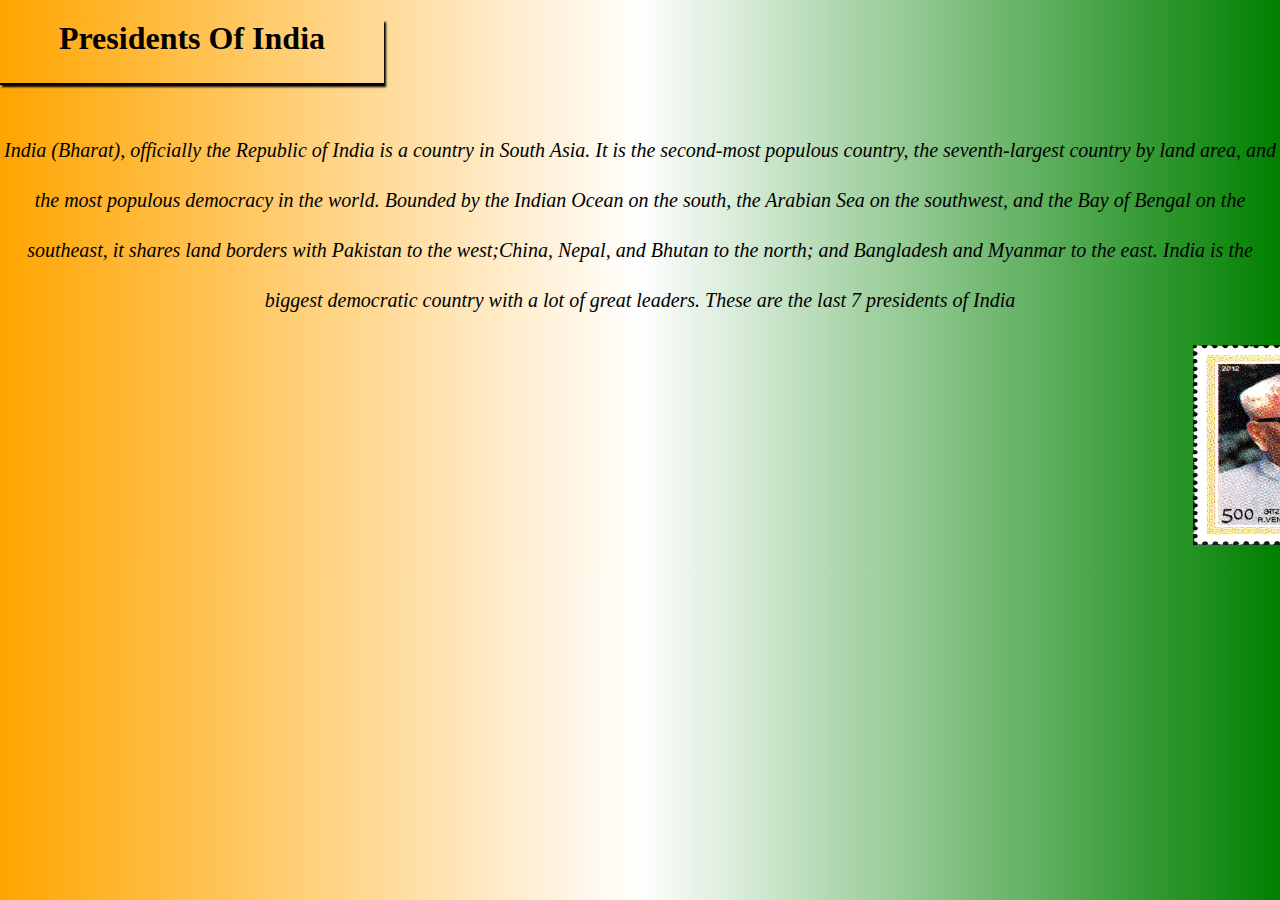
<file: index.html>
<!DOCTYPE html>
<html>
<head>
	<meta charset="utf-8">
	<title>Presidents of india</title>
	<link rel="stylesheet" type="text/css" href="stylee.css">
</head>

<body>
<div class="head"><h1>Presidents Of India</h1></div>
<div class="container">
	<p>India (Bharat), officially the Republic of India is a country in South Asia. It is the second-most populous country, the seventh-largest country by land area, and the most populous democracy in the world. Bounded by the Indian Ocean on the south, the Arabian Sea on the southwest, and the Bay of Bengal on the southeast, it shares land borders with Pakistan to the west;China, Nepal, and Bhutan to the north; and Bangladesh and Myanmar to the east. India is the biggest democratic country with a lot of great leaders. These are the last 7 presidents of India </p>
</div>
<div class="images">
	<marquee SCROLLAMOUNT=14 SCROLLDELAY=0 class="mark">
		<a href="1.html"><img src="./images/1.jpg"></a>
		<a href="2.html"><img src="./images/2.jpg"></a>
		<a href="3.html"><img src="./images/3.jpg"></a>
		<a href="4.html"><img src="./images/4.jpg"></a>
		<a href="5.html"><img src="./images/5.jpg"></a>
		<a href="6.html"><img src="./images/6.jpg"></a>
		<a href="7.html"><img src="./images/7.jpg"></a>
	</marquee>
</div>
</body>
</html>
</file>
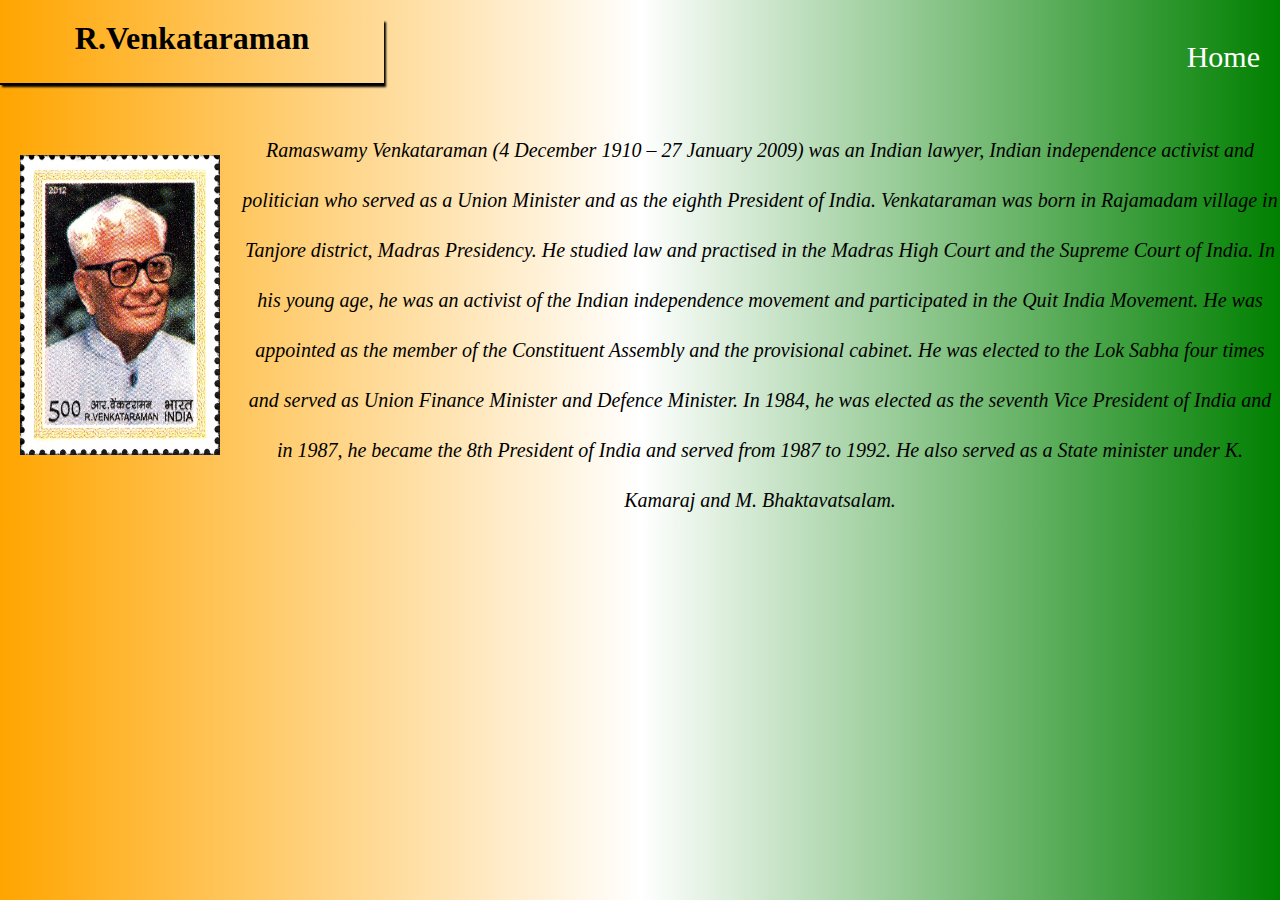
<file: 1.html>
<!DOCTYPE html>
<html>
<head>
	<title>R.Venkataraman</title>
	<link rel="stylesheet" type="text/css" href="stylee.css">
</head>
<body>
<a href="index.html" class="link">Home</a>
<div class="head"><h1>R.Venkataraman</h1></div>
<div class="container">
<div class="left"><img src="./images/1.jpg" class="size"></div>
	<p>Ramaswamy Venkataraman (4 December 1910 – 27 January 2009) was an Indian lawyer, Indian independence activist and politician who served as a Union Minister and as the eighth President of India.

Venkataraman was born in Rajamadam village in Tanjore district, Madras Presidency. He studied law and practised in the Madras High Court and the Supreme Court of India. In his young age, he was an activist of the Indian independence movement and participated in the Quit India Movement. He was appointed as the member of the Constituent Assembly and the provisional cabinet. He was elected to the Lok Sabha four times and served as Union Finance Minister and Defence Minister. In 1984, he was elected as the seventh Vice President of India and in 1987, he became the 8th President of India and served from 1987 to 1992. He also served as a State minister under K. Kamaraj and M. Bhaktavatsalam. </p>
</div>
</body>
</html>
</file>
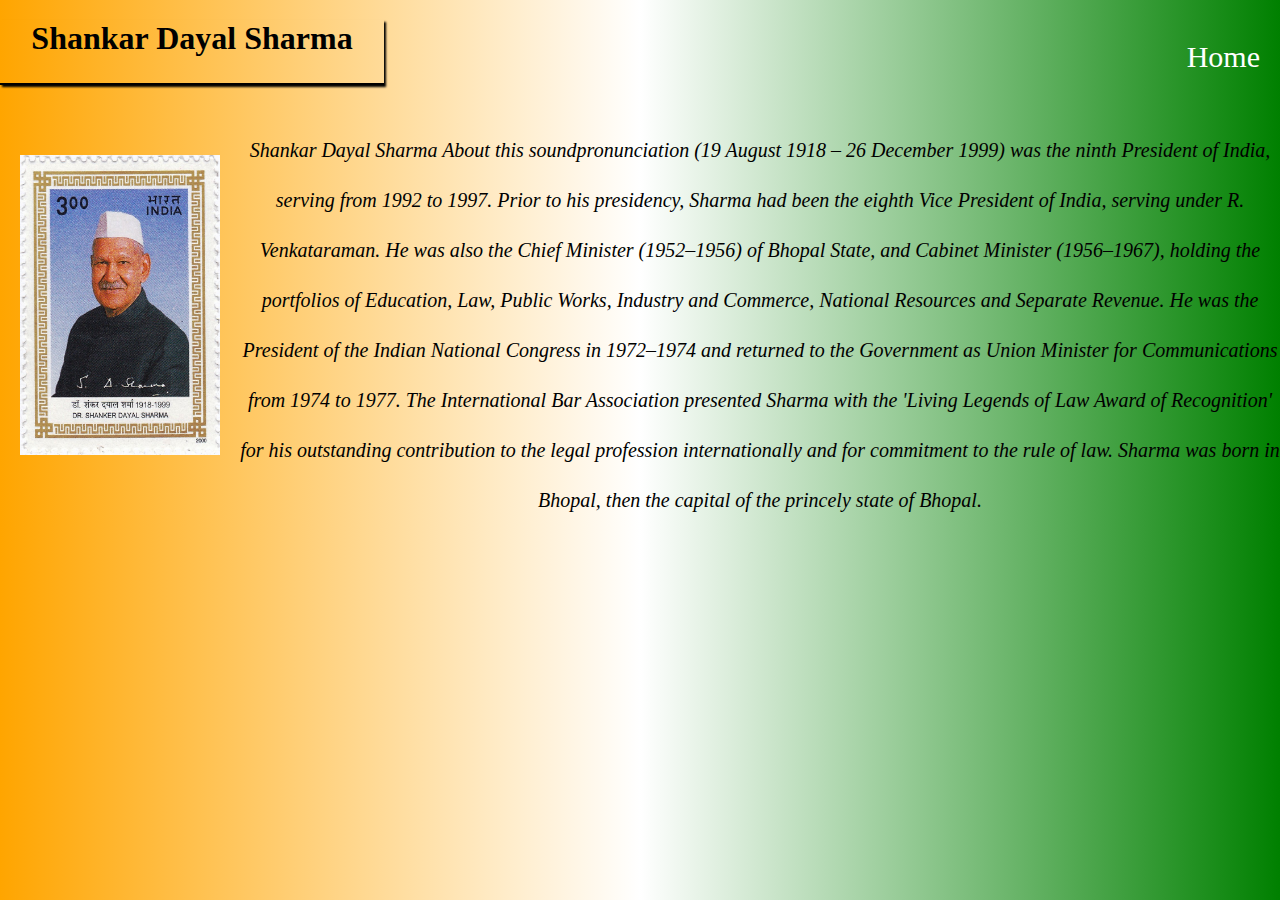
<file: 2.html>
<!DOCTYPE html>
<html>
<head>
	<title></title>
	<link rel="stylesheet" type="text/css" href="stylee.css">
</head>
<body>
<a href="index.html" class="link">Home</a>
<div class="head"><h1>Shankar Dayal Sharma</h1></div>
<div class="container">
<div class="left"><img src="./images/2.jpg" class="size"></div>
	<p>Shankar Dayal Sharma About this soundpronunciation (19 August 1918 – 26 December 1999) was the ninth President of India, serving from 1992 to 1997. Prior to his presidency, Sharma had been the eighth Vice President of India, serving under R. Venkataraman. He was also the Chief Minister (1952–1956) of Bhopal State, and Cabinet Minister (1956–1967), holding the portfolios of Education, Law, Public Works, Industry and Commerce, National Resources and Separate Revenue. He was the President of the Indian National Congress in 1972–1974 and returned to the Government as Union Minister for Communications from 1974 to 1977.

The International Bar Association presented Sharma with the 'Living Legends of Law Award of Recognition' for his outstanding contribution to the legal profession internationally and for commitment to the rule of law.

Sharma was born in Bhopal, then the capital of the princely state of Bhopal.</p>
</div>
</body>
</html>
</file>
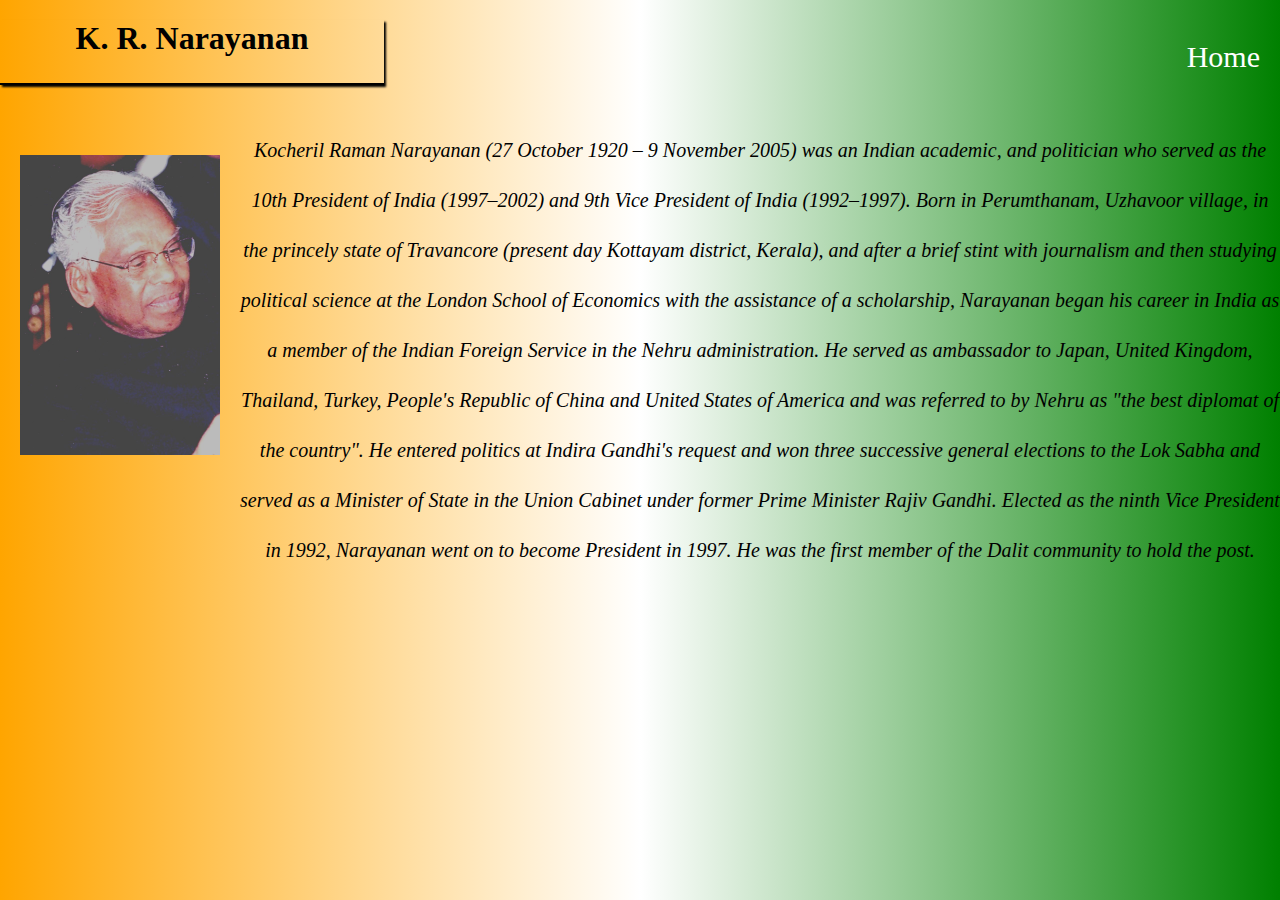
<file: 3.html>
<!DOCTYPE html>
<html>
<head>
	<title></title>
	<link rel="stylesheet" type="text/css" href="stylee.css">
</head>
<body>
<a href="index.html" class="link">Home</a>
<div class="head"><h1>K. R. Narayanan</h1></div>
<div class="container">
<div class="left"><img src="./images/3.jpg" class="size"></div>
	<p>Kocheril Raman Narayanan (27 October 1920 – 9 November 2005) was an Indian academic, and politician who served as the 10th President of India (1997–2002) and 9th Vice President of India (1992–1997).

Born in Perumthanam, Uzhavoor village, in the princely state of Travancore (present day Kottayam district, Kerala), and after a brief stint with journalism and then studying political science at the London School of Economics with the assistance of a scholarship, Narayanan began his career in India as a member of the Indian Foreign Service in the Nehru administration. He served as ambassador to Japan, United Kingdom, Thailand, Turkey, People's Republic of China and United States of America and was referred to by Nehru as "the best diplomat of the country". He entered politics at Indira Gandhi's request and won three successive general elections to the Lok Sabha and served as a Minister of State in the Union Cabinet under former Prime Minister Rajiv Gandhi. Elected as the ninth Vice President in 1992, Narayanan went on to become President in 1997. He was the first member of the Dalit community to hold the post. </p>
</div>
</body>
</html>
</file>
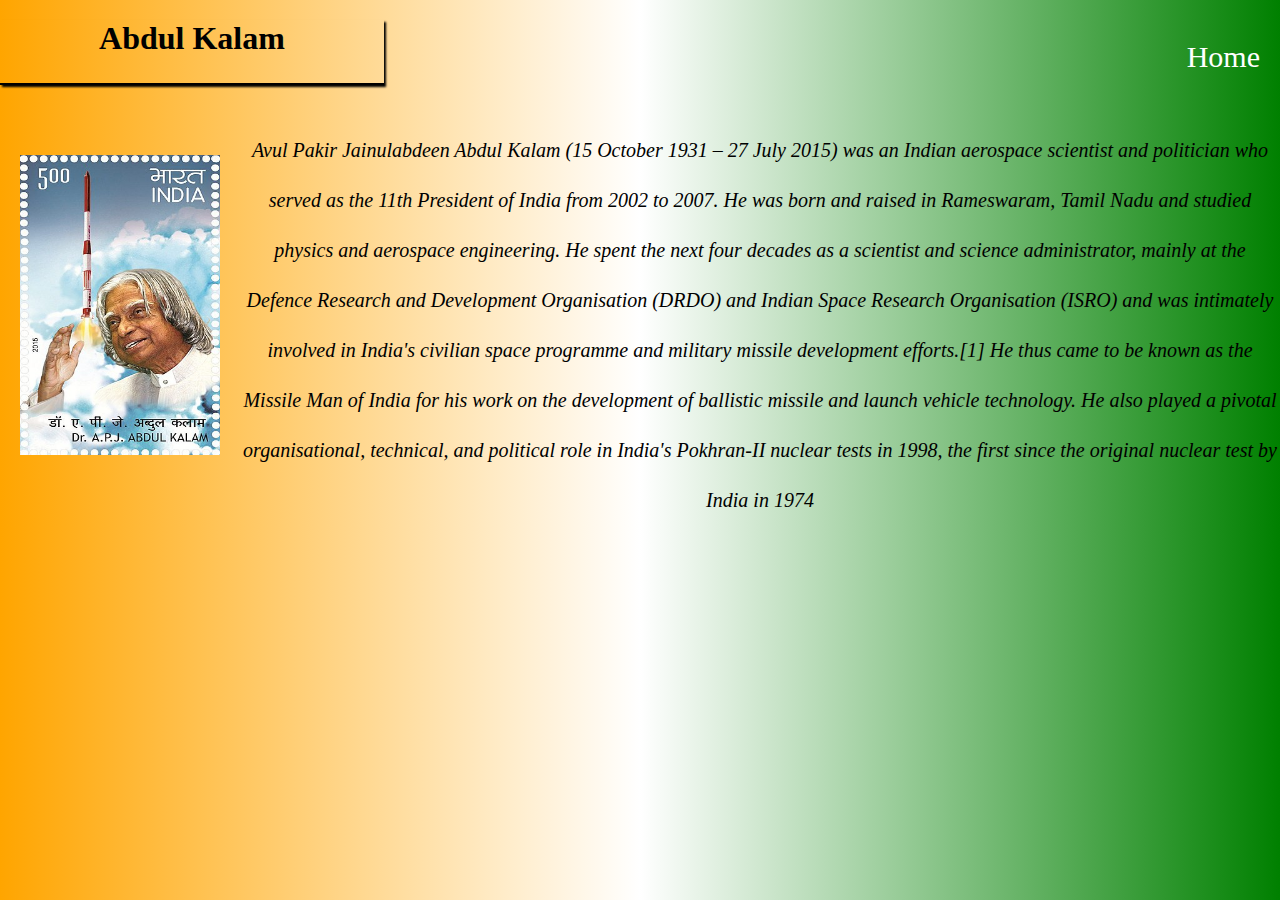
<file: 4.html>
<!DOCTYPE html>
<html>
<head>
	<title></title>
	<link rel="stylesheet" type="text/css" href="stylee.css">
</head>
<body>
<a href="index.html" class="link">Home</a>
<div class="head"><h1>Abdul Kalam</h1></div>
<div class="container">
<div class="left"><img src="./images/4.jpg" class="size"></div>
	<p>Avul Pakir Jainulabdeen Abdul Kalam (15 October 1931 – 27 July 2015) was an Indian aerospace scientist and politician who served as the 11th President of India from 2002 to 2007. He was born and raised in Rameswaram, Tamil Nadu and studied physics and aerospace engineering. He spent the next four decades as a scientist and science administrator, mainly at the Defence Research and Development Organisation (DRDO) and Indian Space Research Organisation (ISRO) and was intimately involved in India's civilian space programme and military missile development efforts.[1] He thus came to be known as the Missile Man of India for his work on the development of ballistic missile and launch vehicle technology. He also played a pivotal organisational, technical, and political role in India's Pokhran-II nuclear tests in 1998, the first since the original nuclear test by India in 1974 </p>
</div>
</body>
</html>
</file>
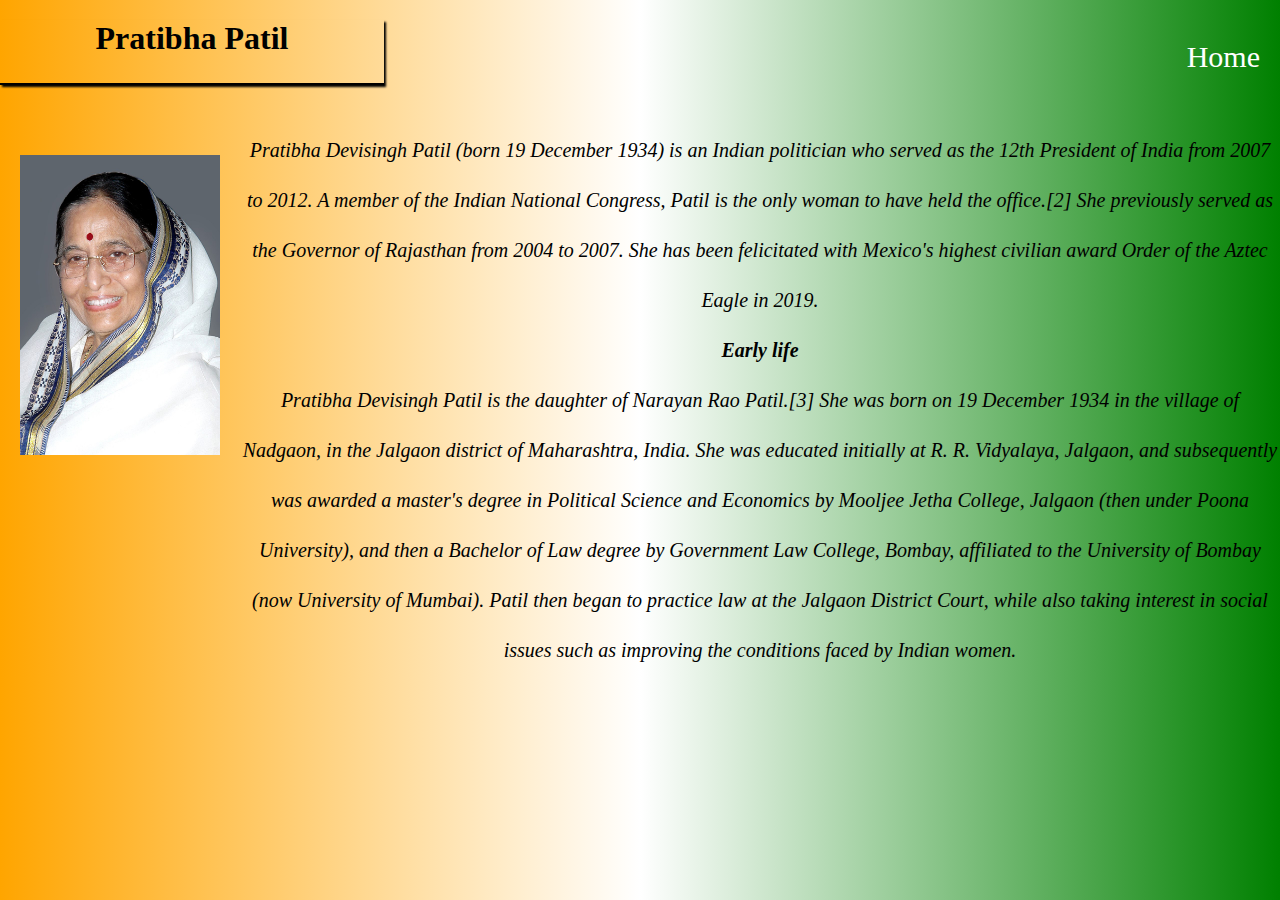
<file: 5.html>
<!DOCTYPE html>
<html>
<head>
	<title></title>
	<link rel="stylesheet" type="text/css" href="stylee.css">
</head>
<body>
<a href="index.html" class="link">Home</a>
<div class="head"><h1>Pratibha Patil</h1></div>
<div class="container">
<div class="left"><img src="./images/5.jpg" class="size"></div>
	<p>Pratibha Devisingh Patil (born 19 December 1934) is an Indian politician who served as the 12th President of India from 2007 to 2012. A member of the Indian National Congress, Patil is the only woman to have held the office.[2] She previously served as the Governor of Rajasthan from 2004 to 2007. She has been felicitated with Mexico's highest civilian award Order of the Aztec Eagle in 2019.<br>
	<b>Early life</b><br>
Pratibha Devisingh Patil is the daughter of Narayan Rao Patil.[3] She was born on 19 December 1934 in the village of Nadgaon, in the Jalgaon district of Maharashtra, India. She was educated initially at R. R. Vidyalaya, Jalgaon, and subsequently was awarded a master's degree in Political Science and Economics by Mooljee Jetha College, Jalgaon (then under Poona University), and then a Bachelor of Law degree by Government Law College, Bombay, affiliated to the University of Bombay (now University of Mumbai). Patil then began to practice law at the Jalgaon District Court, while also taking interest in social issues such as improving the conditions faced by Indian women.</p>
</div>
</body>
</html>
</file>
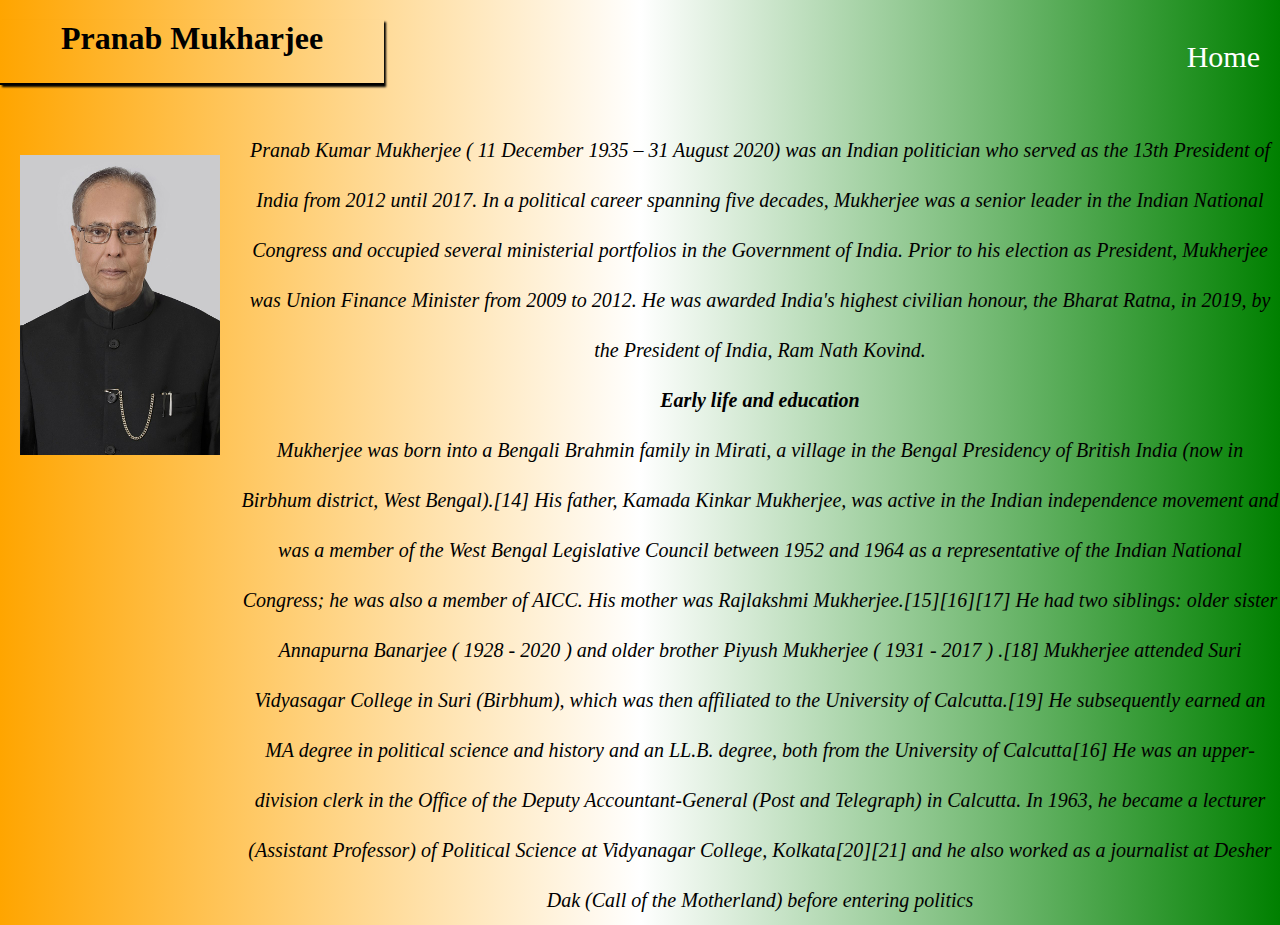
<file: 6.html>
<!DOCTYPE html>
<html>
<head>
	<title></title>
	<link rel="stylesheet" type="text/css" href="stylee.css">
</head>
<body>
<a href="index.html" class="link">Home</a>
<div class="head"><h1>Pranab Mukharjee</h1></div>
<div class="container">
<div class="left"><img src="./images/6.jpg" class="size"></div>
	<p>Pranab Kumar Mukherjee ( 11 December 1935 – 31 August 2020) was an Indian politician who served as the 13th President of India from 2012 until 2017. In a political career spanning five decades, Mukherjee was a senior leader in the Indian National Congress and occupied several ministerial portfolios in the Government of India. Prior to his election as President, Mukherjee was Union Finance Minister from 2009 to 2012. He was awarded India's highest civilian honour, the Bharat Ratna, in 2019, by the President of India, Ram Nath Kovind.<br>
<b>Early life and education</b><br>
Mukherjee was born into a Bengali Brahmin family in Mirati, a village in the Bengal Presidency of British India (now in Birbhum district, West Bengal).[14] His father, Kamada Kinkar Mukherjee, was active in the Indian independence movement and was a member of the West Bengal Legislative Council between 1952 and 1964 as a representative of the Indian National Congress; he was also a member of AICC. His mother was Rajlakshmi Mukherjee.[15][16][17] He had two siblings: older sister Annapurna Banarjee ( 1928 - 2020 ) and older brother Piyush Mukherjee ( 1931 - 2017 ) .[18]

Mukherjee attended Suri Vidyasagar College in Suri (Birbhum), which was then affiliated to the University of Calcutta.[19] He subsequently earned an MA degree in political science and history and an LL.B. degree, both from the University of Calcutta[16]

He was an upper-division clerk in the Office of the Deputy Accountant-General (Post and Telegraph) in Calcutta. In 1963, he became a lecturer (Assistant Professor) of Political Science at Vidyanagar College, Kolkata[20][21] and he also worked as a journalist at Desher Dak (Call of the Motherland) before entering politics
	</p>
</div>
</body>
</html>
</file>
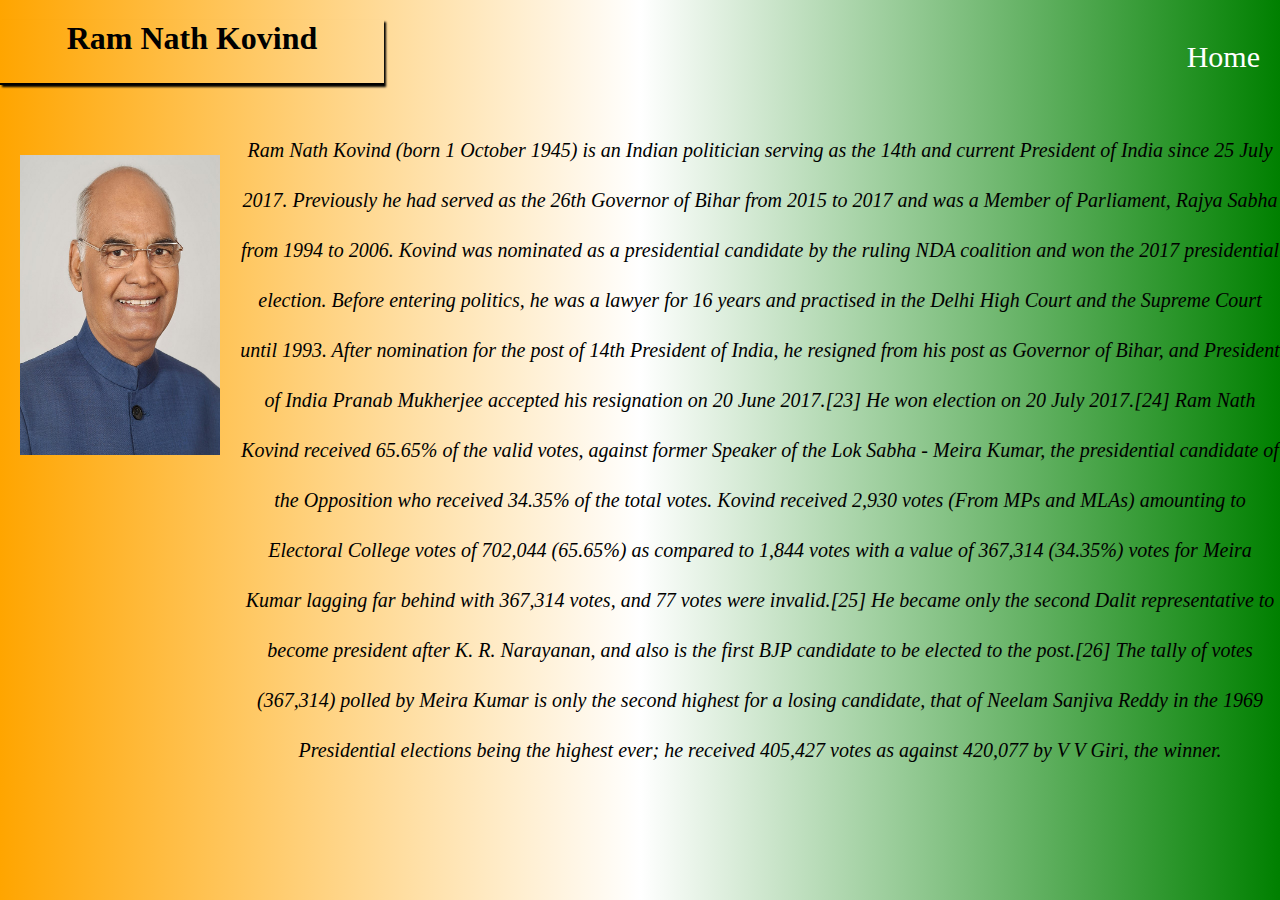
<file: 7.html>
<!DOCTYPE html>
<html>
<head>
	<title></title>
	<link rel="stylesheet" type="text/css" href="stylee.css">
</head>
<body>
<a href="index.html" class="link">Home</a>
<div class="head"><h1>Ram Nath Kovind</h1></div>
<div class="container">
<div class="left"><img src="./images/7.jpg" class="size"></div>
	<p>Ram Nath Kovind (born 1 October 1945) is an Indian politician serving as the 14th and current President of India since 25 July 2017. Previously he had served as the 26th Governor of Bihar from 2015 to 2017 and was a Member of Parliament, Rajya Sabha from 1994 to 2006. Kovind was nominated as a presidential candidate by the ruling NDA coalition and won the 2017 presidential election.

Before entering politics, he was a lawyer for 16 years and practised in the Delhi High Court and the Supreme Court until 1993. 
After nomination for the post of 14th President of India, he resigned from his post as Governor of Bihar, and President of India Pranab Mukherjee accepted his resignation on 20 June 2017.[23] He won election on 20 July 2017.[24]

Ram Nath Kovind received 65.65% of the valid votes, against former Speaker of the Lok Sabha - Meira Kumar, the presidential candidate of the Opposition who received 34.35% of the total votes. Kovind received 2,930 votes (From MPs and MLAs) amounting to Electoral College votes of 702,044 (65.65%) as compared to 1,844 votes with a value of 367,314 (34.35%) votes for Meira Kumar lagging far behind with 367,314 votes, and 77 votes were invalid.[25] He became only the second Dalit representative to become president after K. R. Narayanan, and also is the first BJP candidate to be elected to the post.[26] The tally of votes (367,314) polled by Meira Kumar is only the second highest for a losing candidate, that of Neelam Sanjiva Reddy in the 1969 Presidential elections being the highest ever; he received 405,427 votes as against 420,077 by V V Giri, the winner.</p>
</div>
</body>
</html>
</file>
<file: stylee.css>
*{
	margin:0px;
	padding: 0px;
}
body {
	position: relative;
	/*background-image: url(https://wallpapercave.com/wp/GgcdiFN.jpg) ;*/
	background-size:cover;
	background-image: linear-gradient(to right, orange, white, green);
}
.container{
	display: flex;
}
.head{
margin-top:20px;
text-align: center; 
border-bottom:2px solid;
width: 30%; 
height: 7vh;
box-shadow: 2px 2px 2px black;
}
h1{
	border-right: none;
	border-left: none;
	border-width: 10px;
    border-color: pink;
}
p{
	font-size: 20px;
	margin-top: 40px;
	text-align: center;
	font-family: comic sans ms;
	border:5px;
	line-height: 50px;
	font-style: italic;
}
img{
	width:200px;
	height: 200px;
	margin: 20px;
	box-shadow: 2px 3px 0px transparent;
}
.link{
	text-decoration: none;
	color: black;
	position: absolute;
	top:20px;
	right:20px;
	font-size: 30px;
	color: white;
}
.left{
margin-top: 50px;
height: 300px;
} 

.size{
	height: 100%;
}
b{
	text-align: left;
}
.mark{
	
}
</file>
